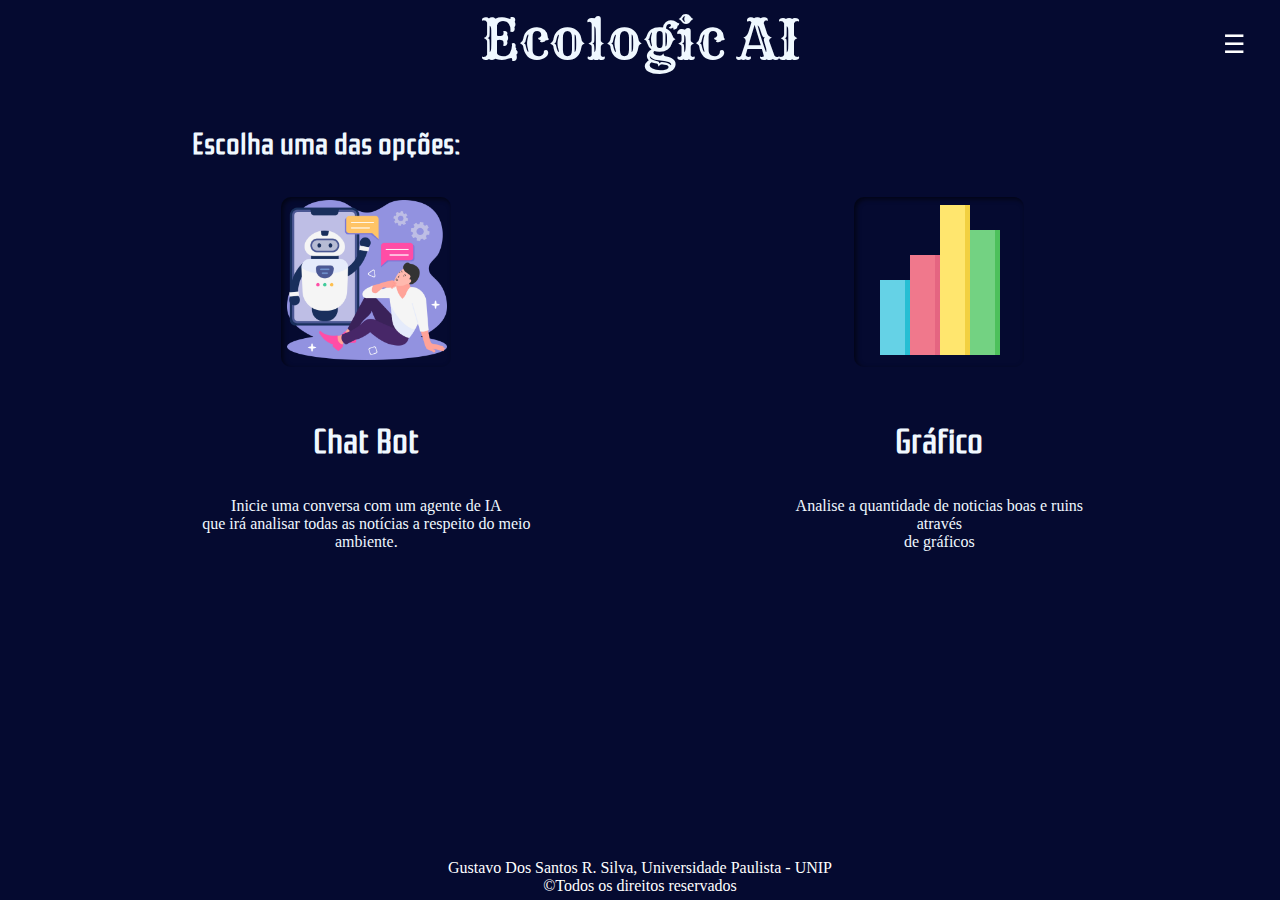
<file: html/Index.html>
<!DOCTYPE html>
<html lang="en">

<head>
    <meta charset="UTF-8">
    <meta name="viewport" content="width=device-width, initial-scale=1.0">
    <link rel="stylesheet" href="css/Index.css">
    <title>EcologicAI</title>
</head>

<body>
    <div class="title">
        <t1>Ecologic AI</t1>
    </div>
    <div class="body">
        <h2 class="text-body">Escolha uma das opções:</h2>
        <div class="buttons">
            <div class="buttonsContainer">
                <button class="button" onclick= "redirect()">
                    <img src="css/icons/person.png" alt="Ícone de robô">
                </button>
                <h3 class="titleButton">Chat Bot</h3>
                <p class="textButton">Inicie uma conversa com um agente de IA <br>
                     que irá analisar todas as notícias a respeito do meio ambiente.</p>
            </div>
            <div class="buttonsContainer">
                <button class="button" onclick="redirectGraphic()">
                    <img src="css/icons/bar-graph.png" alt="Ícone de Gráfico">
                </button>
                <h3 class="titleButton">Gráfico</h3>
                <p class="textButton">Analise a quantidade de noticias boas e ruins através <br> de gráficos</p>
            </div>
        </div>
    </div>
    <div id="menuSide" class="menu">
        <a href="javascript:void(0)" class="close" onclick="closeMenu()">&times;</a>
        <a href="javascript:void(0)" onclick="openTrafficMonitor()">Trafêgo de requisições</a>
    </div>
    <!-- Pop-up de tráfego de rede -->
    <div id="trafficPopup" class="hidden popup">
        <div class="popup-content">
            <h3>Tráfego de Rede</h3>
            <table id="trafficTable">
                <thead>
                    <tr>
                        <th>Horário</th>
                        <th>Método</th>
                        <th>Path</th>
                        <th>Status</th>
                        <th>Protocolo</th>
                        <th>Duração (s)</th>
                    </tr>
                </thead>
                <tbody></tbody>
            </table>
            <button onclick="closeTrafficPopup()">Fechar</button>
        </div>
    </div>
    <div id="content">
        <span style="font-size:25px;cursor:pointer" onclick="openMenu()">&#9776;</span>
    </div>
    <footer class="footer">Gustavo Dos Santos R. Silva, Universidade Paulista - UNIP <br> ©Todos os direitos reservados
    </footer>
    <script src="javascript/Index.js"></script>
</body>

</html>
</file>
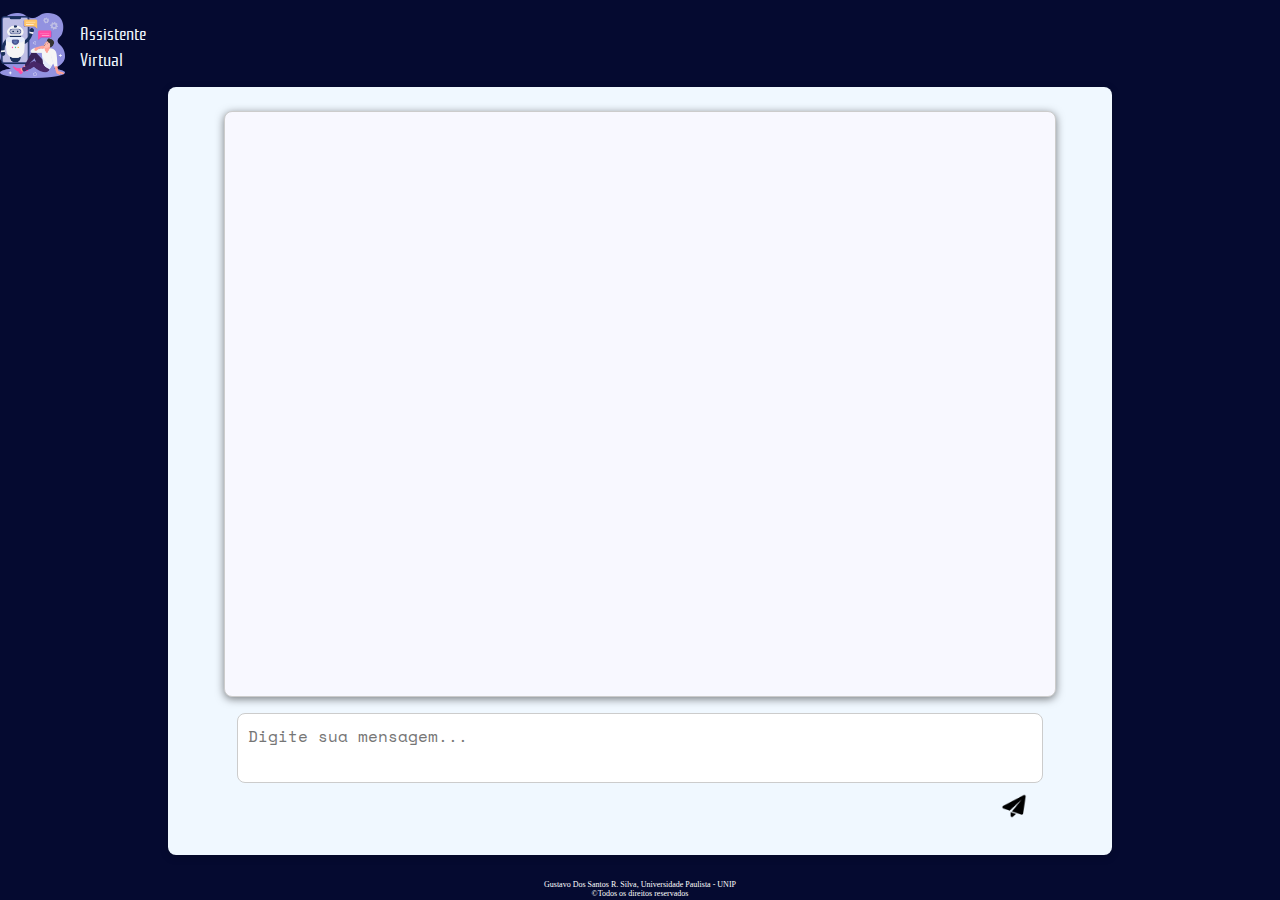
<file: html/ChatBot.html>
<!DOCTYPE html>
<html lang="en">
<head>
    <meta charset="UTF-8">
    <meta name="viewport" content="width=device-width, initial-scale=1.0">
    <link rel="stylesheet" href="css/ChatBot.css">
    <title>Assistente Virtual - EcologicAI</title>
</head>
<body>
    <div class="title-logo"  id="idTilte">
        <img src="css/icons/person.png" alt="IconeChat">
        <t1 id="t1">Assistente<br>Virtual</t1>
    </div>
    <div class= "body" id="idBody">
        <div class = "messagePanel" id="chat">
        </div>
        <div class= "elements" id = "idElements">
            <textarea id = "message" placeholder ="Digite sua mensagem..."></textarea>
            <button onclick= "sendMessage()" id = "button">
                <img src="css/icons/paper-plane.png" alt="Enviar">
            </button>

        </div>
        
    </div>
    <footer class="footer">Gustavo Dos Santos R. Silva, Universidade Paulista - UNIP <br> ©Todos os direitos reservados
    </footer>
    <script src="javascript/ChatBot.js"></script>
</body>
</html>
</file>
<file: html/css/Index.css>
@charset "UTF-8";
@font-face {
    font-family: 'FontTitle';
    src:url('fonts/RyeRegular.ttf') format('truetype');
}
@font-face {
    font-family: 'FontTitleButton';
    src: url('fonts/Rationale-Regular.ttf') format('truetype');
}
body{
    background-color: #050a30;
    display: flex;
    flex-direction: column;
    justify-content: center; /* Centraliza na horizontal */
    align-items: center; /* Centraliza na vertical */
    height: 100vh; /* Faz o body ocupar a tela toda */
    margin: 0;
    
}

.body{
    width: 70%;
    height: 85%;
    border-radius: 8px;
    margin-top: 20px;

}

.title{
    color: aliceblue;
    text-align: center;
    font-size: 55px;
    font-family: 'FontTitle', sans-serif;
    padding: 10px, 20px;
    border-radius: 8px;
    
}
.footer{
    width: 100%;
    color: white; /* Cor do texto */
    text-align: center;
    
}

.text-body{
    color: aliceblue;
    font-family: 'FontTitleButton';
    font-size: 30px;
    padding-left: auto;
    padding-top: auto;
    align-items: center;

}

.buttons{

    display: flex;
    justify-content: center; /* Centraliza os botões horizontalmente */
    align-items: center;
    gap: 250px; /* Espaçamento entre os botões */
    padding-top: auto;
}
.buttonsContainer{
    
    text-align: center
}

.button{
    width: 170px;
    height: 170px;
    margin: 10px 20px;
    font-size: 16px;
    cursor: pointer; /* Cursor de mão ao passar */
    border: none;
    box-shadow: inset 2px 2px 5px rgba(0, 0, 0, 0.6);
    border-radius: 10px;
    transition: all 0.3s ease-in-out;
    background-color: transparent;
}

.button img{
    width: 160px;  /* Ajusta o tamanho do ícone */
    height: 160px;
    
}
.button :hover{
    transform: translateY(-5px);
    box-shadow: 0px 8px 12px rgba(0, 0, 0, 0.3);
    transition: all 0.9s cubic-bezier(0.25, 0.8, 0.25, 1);
}
.button:active {
    box-shadow: inset 5px 5px 8px rgba(0, 0, 0, 0.4); /* Mais fundo ao clicar */
    transform: translateY(2px); /* Move um pouco para baixo */
}
.titleButton{
    color: aliceblue;
    font-family: 'FontTitleButton';
    font-size: 35px;

}
.textButton{
    color: aliceblue;
    text-align: center;
}
.menu {
    height: 100%;
    width: 0;
    position: fixed;
    top: 0;
    right: 0;
    background-color: rgba(0, 0, 0, 0.4);
    backdrop-filter: blur(10px);
    overflow-x: hidden;
    transition: 0.5s;
    padding-top: 60px;
}

.menu a {
    padding: 10px 20px;
    text-decoration: none;
    font-size: 20px;
    color: white;
    display: block;
    transition: 0.3s;
}

.menu a:hover {
    background-color: #575757;
}

.close {
    position: absolute;
    top: 10px;
    right: 25px;
    font-size: 30px;
    color: white;
    cursor: pointer;
}

#content {
    transition: margin-right 0.5s;
    padding: 20px;
    position: fixed; /* Mantém o botão fixo na tela */
    top: 20px; /* Distância do topo */
    right: 20px; /* Distância da esquerda */
    font-size: 15px;
    cursor: pointer;
    background: none;
    border: none;
    color: white;
    padding: 10px 15px;
    z-index: 1000; 
}

/* Estilos para o Modal */
.popup {
    position: fixed;
    top: 0;
    left: 0;
    width: 100%;
    height: 100%;
    background-color: rgba(0, 0, 0, 0.5); /* Transparente, para sombrear o fundo */
    z-index: 1000;
    animation: fadeIn 0.5s ease-out; /* Animação para aparecer */
    overflow: auto;
}

/* Estilo para esconder o modal */
.hidden {
    display: none;
}

/* Animação FadeIn */
@keyframes fadeIn {
    from {
        opacity: 0;
    }
    to {
        opacity: 1;
    }
}

/* Estilos do conteúdo do modal */
.popup-content {
    position: relative;
    background-color: #fefefe;
    margin: 10% auto;
    padding: 20px;
    width: 80%;
    max-width: 600px;
    font-family: 'FontTitleButton', sans-serif;
    border: 1px solid #888;
    box-shadow: 0px 4px 8px rgba(0, 0, 0, 0.1);
    animation: slideIn 0.5s ease-out;
}

/* SlideIn Animation */
@keyframes slideIn {
    from {
        transform: translateY(-50px);
    }
    to {
        transform: translateY(0);
    }
}

/* Estilos do botão de fechar */
.close-btn {
    color: #aaa;
    font-size: 14px;
    font-weight: bold;
    cursor: pointer;
    position: absolute;
    top: 10px;
    right: 10px;
}

.close-btn:hover,
.close-btn:focus {
    color: black;
    text-decoration: none;
}

/* Tabela de tráfego */
#trafficTable {
    width: 100%;
    border-collapse: collapse;
}

#trafficTable, th, td {
    border: 1px solid #ddd;
}

th, td {
    padding: 8px;
    text-align: left;
}

th {
    background-color: #f2f2f2;
}

tr:nth-child(even) {
    background-color: #f9f9f9;
}

/* Responsividade do Modal */
@media (max-width: 768px) {
    .popup-content {
        width: 90%;
    }
}
</file>
<file: html/css/ChatBot.css>
@charset "UTF-8";

@font-face {
    font-family: 'FontTitle';
    src: url('fonts/Rationale-Regular.ttf') format('truetype');
}
@font-face {
    font-family: 'FontTextArea';
    src: url('fonts/SpaceMono-Regular.ttf') format('truetype');
}
html, body {
    min-width: 360px; /* impede que a largura da janela fique menor que isso */
    min-height: 360px ;
  }

body {
    background-color: #050a30;
    display: flex;
    flex-direction: column;
    justify-content: center;
    /* Centraliza na horizontal */
    align-items: center;
    /* Centraliza na vertical */
    height: 100vh;
    /* Faz o body ocupar a tela toda */
    margin: 0;
    gap: 25px;
}

.title-logo {
    display: flex;
    align-items: center;
    position: absolute;
    top: 0;
    left: 0;
    color: aliceblue;
    font-size: 18px;
    font-family: 'FontTitle', sans-serif;
    width: 10%;
    height: 10%;
}

.title-logo img {
    width: 65px;
    height: 65px;
}

.title-logo #t1 {
    padding-left: 15px;
}

.body {
    display: flex;
    flex-direction: column;
    justify-content: flex-end;
    align-items: center;
    margin-top: 85px;
    background-color: aliceblue;
    width: 70%;
    height: auto;
    min-height: 80vh;
    border-radius: 8px;
    box-shadow: 0 2px 8px rgba(0, 0, 0, 0.2);
    gap: 16px;
    padding: 24px

}

.messagePanel {
    width: 90%;
    height: 85%;
    background-color: ghostwhite;
    overflow-y: auto;
    display: flex;
    flex-direction: column;
    gap: 12px;
    padding: 12px;
    box-shadow: 0 2px 8px rgba(0, 0, 0, 0.5);
    border-radius: 8px;
    border: 1px solid #ccc;  
}

.message {
    max-width: 75%;
    padding: 10px 14px;
    border-radius: 16px;
    word-wrap: break-word;
}
.user {
    align-self: flex-end;
    background-color: #10a37f;
    color: white;
    border-radius: 16px 16px 0 16px;

}

.response{
    align-self: flex-start;
    background-color: #e6e6e6;
    color: #333;
    border-radius: 16px 16px 16px 0;    
}


.elements {
    display: flex;
    flex-direction: column;
    justify-items: center;
    width: 90%;
    height: auto;
    background-color: aliceblue
}

textarea {
    width: 100%;
    line-height: 1.5;
    min-height: 48px;
    max-height: 160px;
    resize: none;
    overflow-y: auto;
    padding: 10px;
    font-size: 16px;
    border: 1px solid #ccc;
    border-radius: 8px;
    box-sizing: border-box;
    font-family: 'FontTextArea', sans-serif;
}

.elements #button {
    align-self: flex-end;
    padding: 10px 16px;
    font-size: 10px;
    background-color: aliceblue;
    color: white;
    border: none;
    border-radius: 170px;
    cursor: pointer;
    transition: all 0.3s ease-in-out;
    background-color: transparent;
}

.elements #button :hover {
    background-color: #ccc;
    transform: translateY(-5px);
    box-shadow: 0px 8px 12px rgba(0, 0, 0, 0.3);
    transition: all 0.9s cubic-bezier(0.25, 0.8, 0.25, 1);
}

.elements #button :active{
    box-shadow: inset 5px 5px 8px rgba(0, 0, 0, 0.4); /* Mais fundo ao clicar */
    transform: translateY(2px); /* Move um pouco para baixo */
}


.elements #button img {
    width: 26px;
    height: 26px;
}
.footer{
    font-size: 8px;
    width: 100%;
    color: white; /* Cor do texto */
    text-align: center;
    
}
</file>
